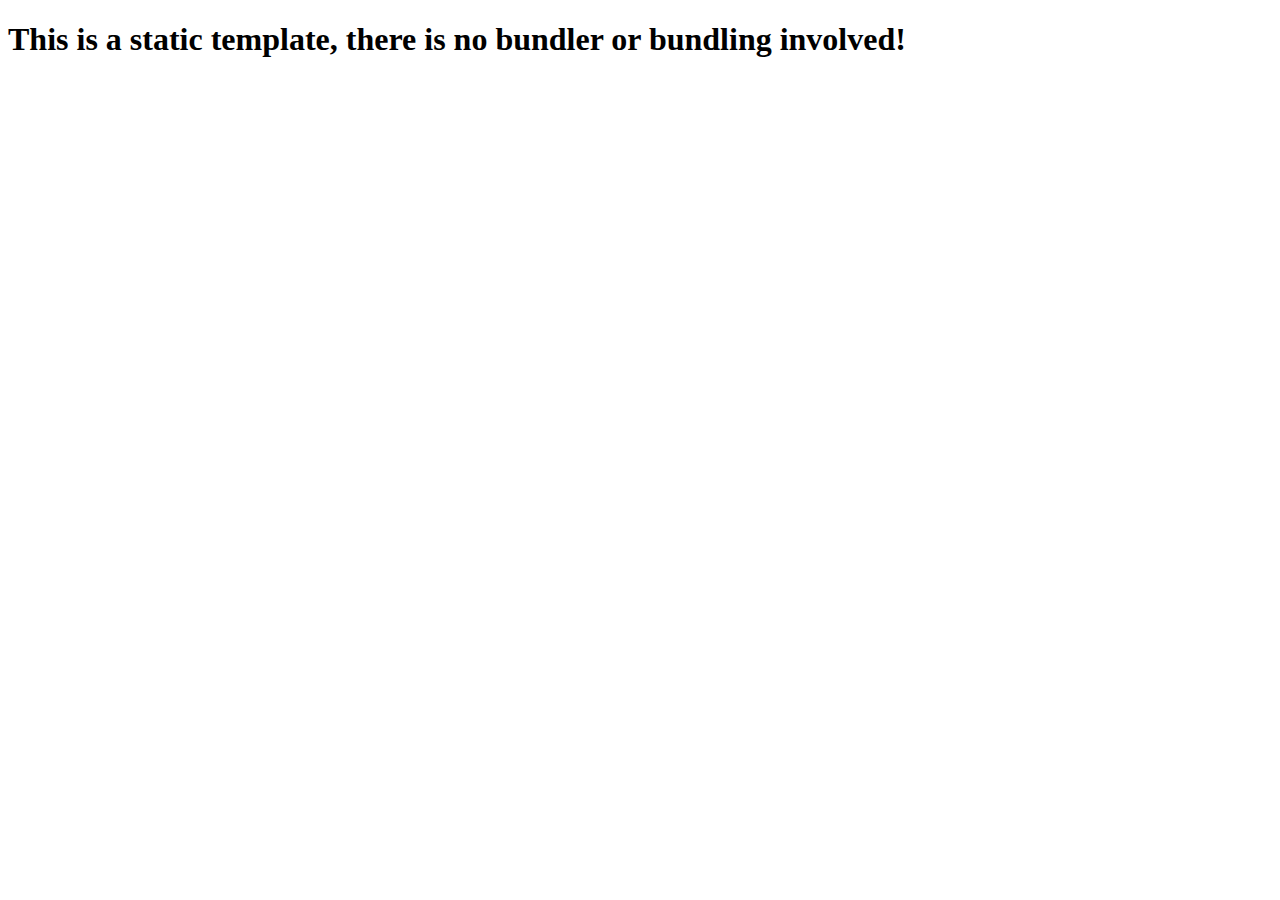
<file: test.html>
<!DOCTYPE html>
<html lang="en">
  <head>
    <meta charset="UTF-8">
    <meta name="viewport" content="width=device-width, initial-scale=1.0">
    <meta http-equiv="X-UA-Compatible" content="ie=edge">
    <title>Static Template</title>
  </head>
  <body>
    <h1>This is a static template, there is no bundler or bundling involved!</h1>
  </body>
</html>
</file>
